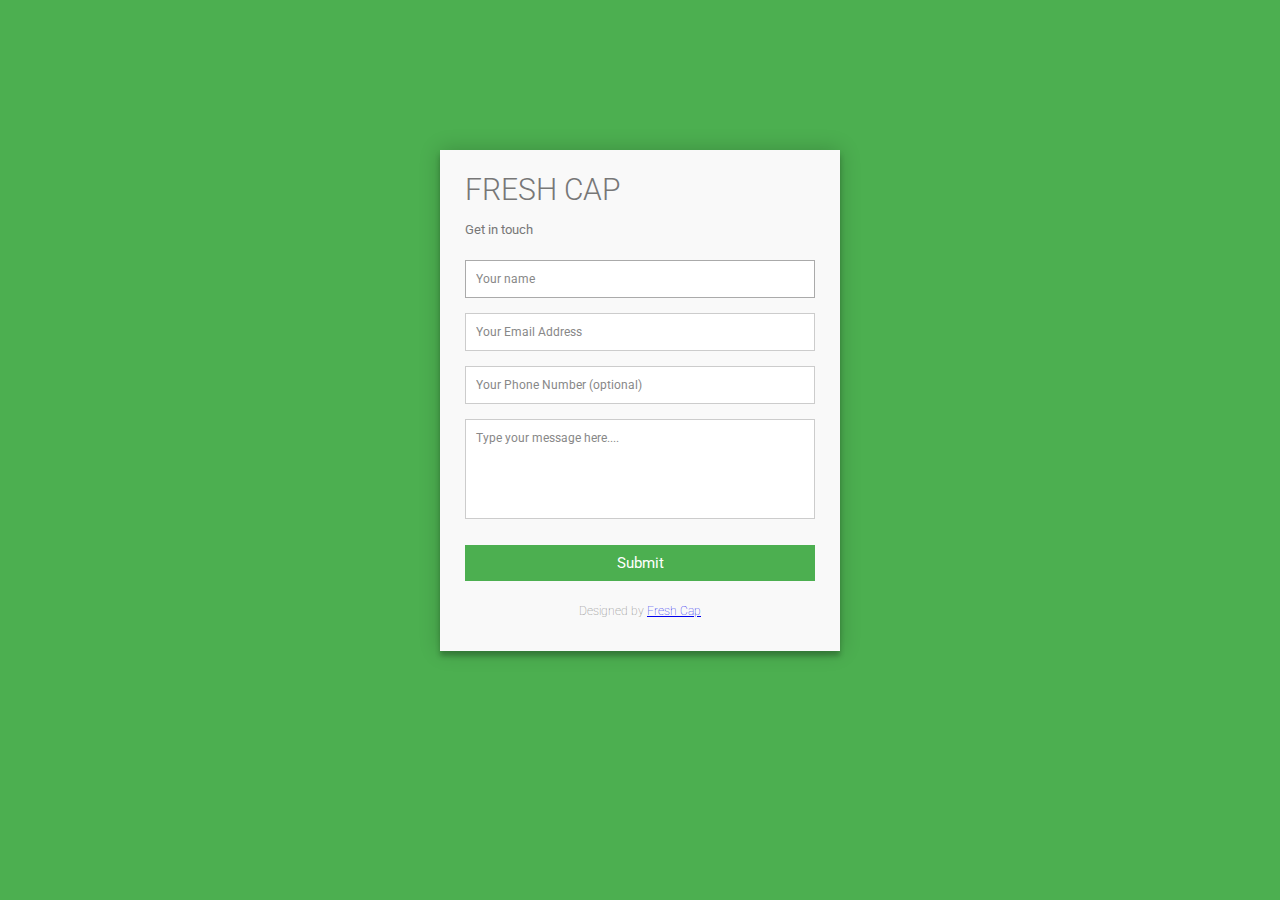
<file: c/index.html>
<!DOCTYPE html>
<html lang="en" dir="ltr">
  <head>
    <meta charset="utf-8">
    <title></title>
    <link rel="stylesheet" href="style.css">
  </head>
  <body>
    <div class="container">
  <form id="contact">
    <h3>FRESH CAP </h3>
    <h4>Get in touch</h4>
    <fieldset>
      <input placeholder="Your name" type="text" tabindex="1" id="name" required autofocus>
    </fieldset>
    <fieldset>
      <input placeholder="Your Email Address" type="email" id="email" tabindex="2" required>
    </fieldset>
    <fieldset>
      <input placeholder="Your Phone Number (optional)" type="tel" id="tel" tabindex="3" required>
    </fieldset>
    <fieldset>
      <textarea placeholder="Type your message here...." id="message" tabindex="5" required></textarea>
    </fieldset>
    <fieldset>
      <button name="submit" type="submit" id="contact-submit" data-submit="...Sending">Submit</button>
    </fieldset>
    <p class="copyright">Designed by <a href="rabindrayadav2216@gmail.com" target="_blank" title="Fresh Cap">Fresh Cap</a></p>
  <script>
let exampleForm =  document.querySelector('#contact');
exampleForm.addEventListener('submit', event => {

  // Prevent the default behavior of the submit button
  event.preventDefault();

  // Handle the HTML form data here!

  let name = document.querySelector('#name').value;
  let email = document.querySelector('#email').value;
  let tel = document.querySelector('#tel').value;
  let message = document.querySelector('#message').value;

  fetch("https://cryptic-escarpment-32785.herokuapp.com/contacts/addContacts", {
    method: "POST",
    headers: {"Content-Type": "application/json"},
    body: JSON.stringify({
    name,
    email,
    phone: tel,
    message
})
}).then(res => res.json())
.then(data => {
  if(data.success === true) {alert("Message Sent Successfully! Hold on for the answer!")
  document.querySelector('#name').value = "";
  document.querySelector('#email').value = "";
  document.querySelector('#tel').value = "";
  document.querySelector('#message').value = ""}
})

});
  </script>
  </body>
</html>
</file>
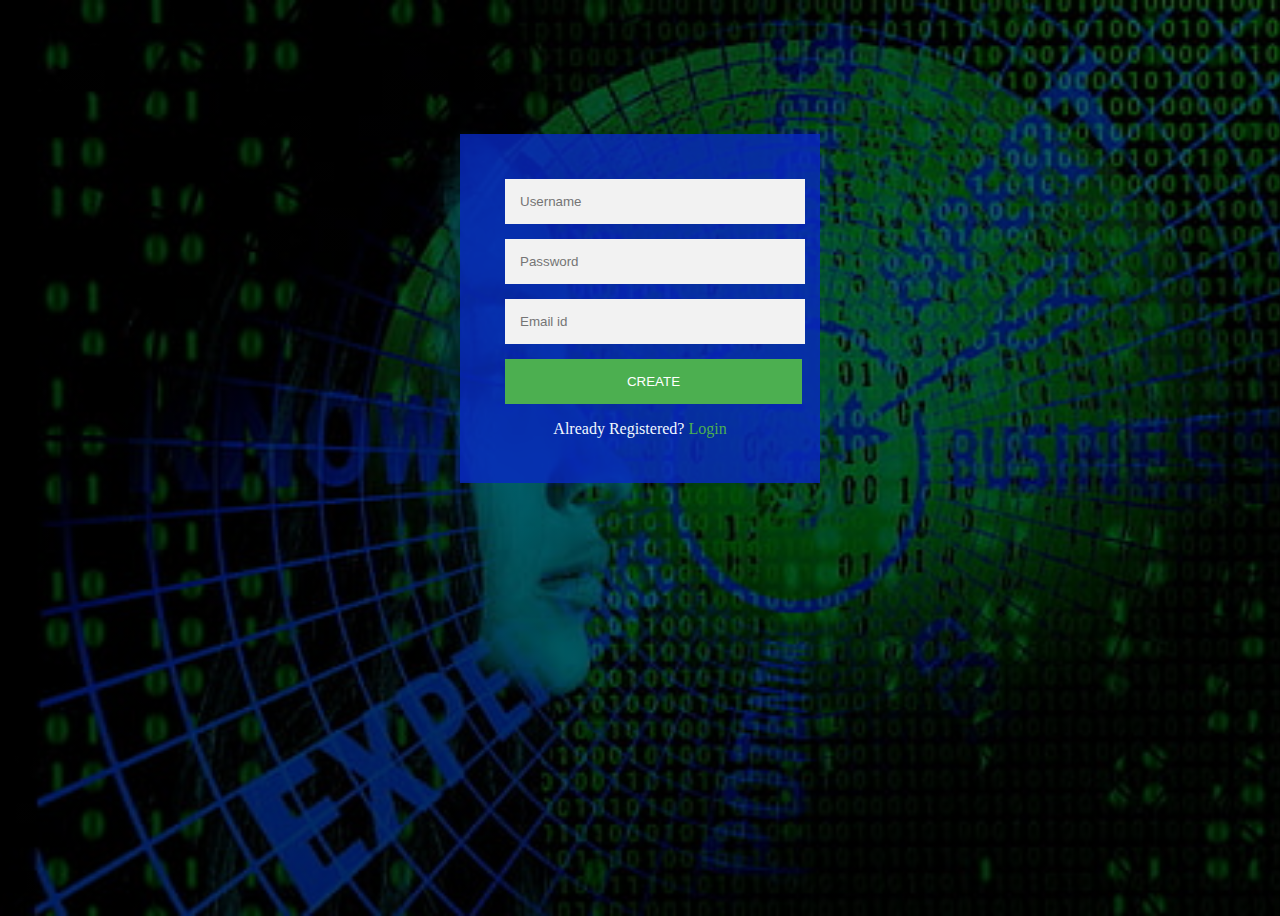
<file: form.html>
<!DOCTYPE html>
<html lang="en">
<head>
    <meta charset="UTF-8">
    <meta http-equiv="X-UA-Compatible" content="IE=edge">
    <meta name="viewport" content="width=device-width, initial-scale=1.0">
    <title>Document</title>
    <link rel="stylesheet" href="form.css">
</head>
<body>
    <div class="login-page">
        <div class="form">
            <form class="register-form" action="#">
                <input type="text" placeholder="Username">
                <input type="text" placeholder="Password">
                <input type="text" placeholder="Email id">
                <button>Create</button>
                <p class="message">Already Registered? <a href="#">Login</a></p>
            </form>

            <form  action="#" class="login-form">
                <input type="text" placeholder="Username">
                <input type="text" placeholder="Password">
                <button>Login</button>
                <p class="message">Not Registered? <a href="#">Register</a></p>
            </form>
        </div>
    </div>
    <script src="https://code.jquery.com/jquery-3.6.0.min.js"></script>
    <script>
        $(' .message a ').click(function()
        {
            $('form').animate({height: "toggle",opacity:"toggle"},"slow");
        })
    </script>

</body>
</html>
</file>
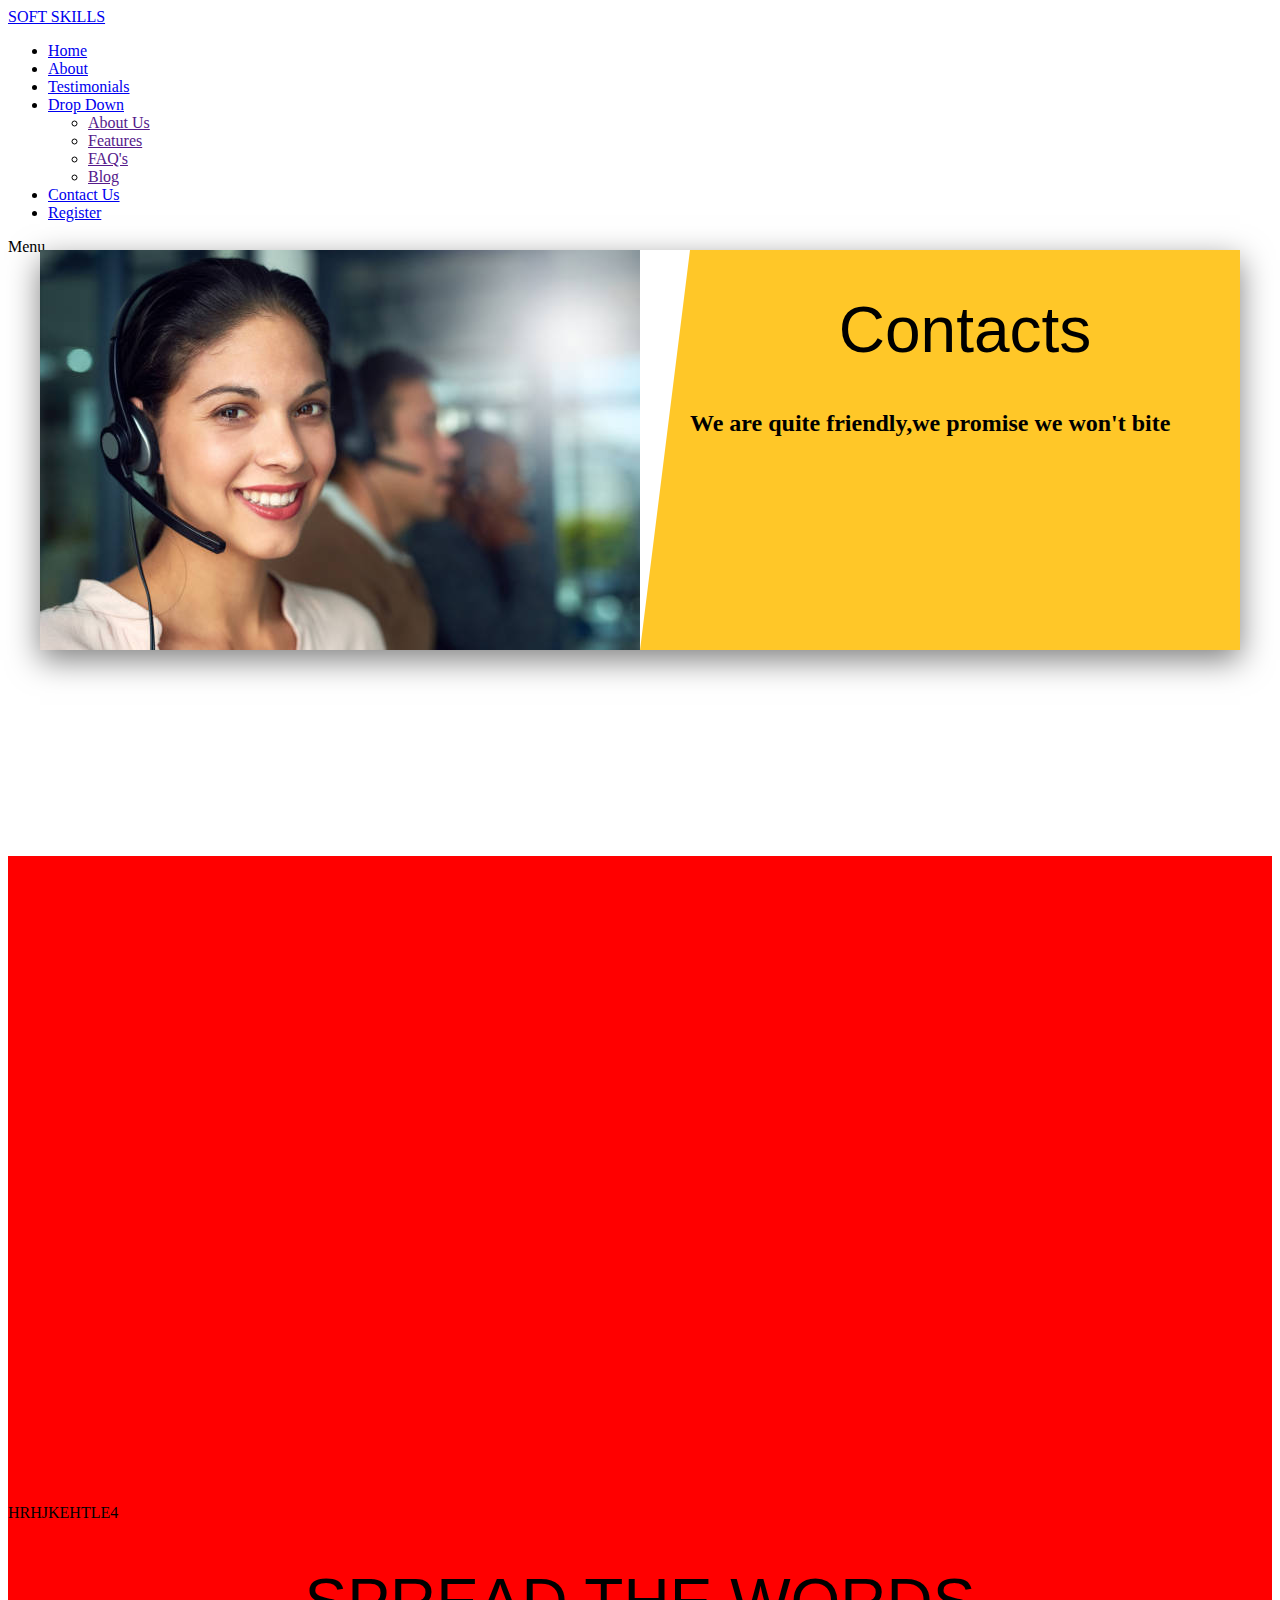
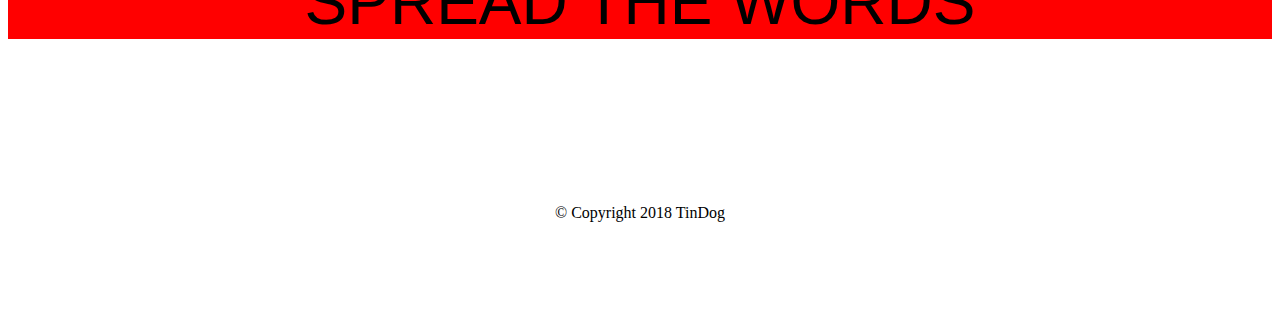
<file: Contact/contact.html>
<!DOCTYPE html>
<html lang="en">
<head>
    <meta charset="UTF-8">
    <meta http-equiv="X-UA-Compatible" content="IE=edge">
    <meta name="viewport" content="width=device-width, initial-scale=1.0">
    <title>Contact</title>
    <link rel="stylesheet" href="contact.css">
</head>
<body>
  <header class="header-area header-sticky">
    <div class="container">
        <div class="row">
            <div class="col-12">
                <nav class="main-nav">
                    <!-- ***** Logo Start ***** -->
                    <a href="index.html" class="logo">
                        SOFT SKILLS
                    </a>
                    <!-- ***** Logo End ***** -->
                    <!-- ***** Menu Start ***** -->
                    <ul class="nav">
                        <li class="scroll-to-section"><a href="#welcome" class="menu-item">Home</a></li>
                        <li class="scroll-to-section"><a href="#about" class="menu-item">About</a></li>
                        <li class="scroll-to-section"><a href="#testimonials" class="menu-item">Testimonials</a>
                        </li>
                        <li class="submenu">
                            <a href="javascript:;">Drop Down</a>
                            <ul>
                                <li><a href="" class="menu-item">About Us</a></li>
                                <li><a href="" class="menu-item">Features</a></li>
                                <li><a href="" class="menu-item">FAQ's</a></li>
                                <li><a href="" class="menu-item">Blog</a></li>
                            </ul>
                        </li>
                        <li class="scroll-to-section"><a href="Contact/contact.html" class="menu-item">Contact Us</a></li>
                          <li><a class="menu" href="form.html" class="menu">Register</a></li>
                    </ul>
                    <a class='menu-trigger'>
                        <span>Menu</span>
                    </a>

                    <!-- ***** Menu End ***** -->
                </nav>
            </div>
        </div>
    </div>
</header>
<!-- ***** Header Area End ***** -->

<div class="container">



    <section class="s1">
      <div class="f1">
      </div>
        <div class="f2">
          <h1>Contacts</h1>
          <h2>We are quite friendly,we promise we won't bite</h2>
        </div>
    </section>
    <section class="s2">
      <div class="second">
        <P>HRHJKEHTLE4</P>
        <h1>SPREAD THE WORDS</h1>
        <i class="fa-fa-facebook-square"></i>
        <i class="fab fa-linkedin"></i>
        <i class="fab fa-twitter-square"></i>
        <i class="fab fa-instagram-square"></i>
        <i class="fab fa-youtube"></i>
      </div>
    </section>
    <footer class="white-section" id="footer">
   <div class="container-fluid">
     <i class="social-icon fa fa-facebook-f"></i>
     <i class="fab fa-facebook"></i>
     <i class="social-icon fa-fa-twitter"></i>
     <i class="social-icon fab fa-instagram"></i>
     <i class="social-icon fas fa-envelope"></i>
     <p>© Copyright 2018 TinDog</p>
   </div>
 </footer>

</body>
</html>
</file>
<file: c/style.css>
@import url(https://fonts.googleapis.com/css?family=Roboto:400,300,600,400italic);
* {
  margin: 0;
  padding: 0;
  box-sizing: border-box;
  -webkit-box-sizing: border-box;
  -moz-box-sizing: border-box;
  -webkit-font-smoothing: antialiased;
  -moz-font-smoothing: antialiased;
  -o-font-smoothing: antialiased;
  font-smoothing: antialiased;
  text-rendering: optimizeLegibility;
}

body {
  font-family: "Roboto", Helvetica, Arial, sans-serif;
  font-weight: 100;
  font-size: 12px;
  line-height: 30px;
  color: #777;
  background: #4CAF50;
}

.container {
  max-width: 400px;
  width: 100%;
  margin: 0 auto;
  position: relative;
}

#contact input[type="text"],
#contact input[type="email"],
#contact input[type="tel"],
#contact input[type="url"],
#contact textarea,
#contact button[type="submit"] {
  font: 400 12px/16px "Roboto", Helvetica, Arial, sans-serif;
}

#contact {
  background: #F9F9F9;
  padding: 25px;
  margin: 150px 0;
  box-shadow: 0 0 20px 0 rgba(0, 0, 0, 0.2), 0 5px 5px 0 rgba(0, 0, 0, 0.24);
}

#contact h3 {
  display: block;
  font-size: 30px;
  font-weight: 300;
  margin-bottom: 10px;
}

#contact h4 {
  margin: 5px 0 15px;
  display: block;
  font-size: 13px;
  font-weight: 400;
}

fieldset {
  border: medium none !important;
  margin: 0 0 10px;
  min-width: 100%;
  padding: 0;
  width: 100%;
}

#contact input[type="text"],
#contact input[type="email"],
#contact input[type="tel"],
#contact input[type="url"],
#contact textarea {
  width: 100%;
  border: 1px solid #ccc;
  background: #FFF;
  margin: 0 0 5px;
  padding: 10px;
}

#contact input[type="text"]:hover,
#contact input[type="email"]:hover,
#contact input[type="tel"]:hover,
#contact input[type="url"]:hover,
#contact textarea:hover {
  -webkit-transition: border-color 0.3s ease-in-out;
  -moz-transition: border-color 0.3s ease-in-out;
  transition: border-color 0.3s ease-in-out;
  border: 1px solid #aaa;
}

#contact textarea {
  height: 100px;
  max-width: 100%;
  resize: none;
}

#contact button[type="submit"] {
  cursor: pointer;
  width: 100%;
  border: none;
  background: #4CAF50;
  color: #FFF;
  margin: 0 0 5px;
  padding: 10px;
  font-size: 15px;
}

#contact button[type="submit"]:hover {
  background: #43A047;
  -webkit-transition: background 0.3s ease-in-out;
  -moz-transition: background 0.3s ease-in-out;
  transition: background-color 0.3s ease-in-out;
}

#contact button[type="submit"]:active {
  box-shadow: inset 0 1px 3px rgba(0, 0, 0, 0.5);
}

.copyright {
  text-align: center;
}

#contact input:focus,
#contact textarea:focus {
  outline: 0;
  border: 1px solid #aaa;
}

::-webkit-input-placeholder {
  color: #888;
}

:-moz-placeholder {
  color: #888;
}

::-moz-placeholder {
  color: #888;
}

:-ms-input-placeholder {
  color: #888;
}
</file>
<file: form.css>
/*form section*/
body{
background-image:linear-gradient(rgba(0,0,0,0.6),rgba(0,0,0,0.6)), url(assets/form/mg.jpg);
height: 100vh;
background-size: cover;
background-position: center;
}
.login-page{
  width: 360px;
  padding: 10% 0 0;
  margin: auto;
}
.form{
  position: relative;
  z-index: 1;
  background:rgba(7,40,195,0.8);
  max-width:360px;
  margin: 0 auto 100px;
  padding: 45px;
  text-align: center;
}
.form input{
  font-family: "Roboto", sans-serif;
  outline: 1;
  background: #f2f2f2;
  width: 100%;
  border: 0;
  margin: 0 0 15px;
  padding: 15px;
  box-sizing: 14px;
}
.form button{
  font-family: "Roboto", sans-serif;
  text-transform: uppercase;
  outline: 0;
  background: #4CAF50;
  width: 110%;
  border: 0;
  margin: 0 0 1px;
  padding:15px;
  box-sizing: 14px;
  color: #FFFFFF;
  cursor: pointer;
}
.form button:hover,.form button:active{
  background: #42A047;
}
.form .message{
  margin: 15px 0 0;
  color: aliceblue;
  font-size: 16px;

}
.form .message a{
  color: #4CAF50;
  text-decoration: none;
}
.form .login-form{
  display: none;
}

 
 .footer-distributed .footer-right{
  width: 20%;
 }
 
 .footer-distributed .footer-company-about{
  line-height: 20px;
  color:  #92999f;
  font-size: 13px;
  font-weight: normal;
  margin: 0;
 }
 
 .footer-distributed .footer-company-about span{
  display: block;
  color:  #ffffff;
  font-size: 14px;
  font-weight: bold;
  margin-bottom: 20px;
 }
 
 .footer-distributed .footer-icons{
  margin-top: 25px;
 }
 
 .footer-distributed .footer-icons a{
  display: inline-block;
  width: 35px;
  height: 35px;
  cursor: pointer;
  background-color:  #33383b;
  border-radius: 2px;
 
  font-size: 20px;
  color: #ffffff;
  text-align: center;
  line-height: 35px;
 
  margin-right: 3px;
  margin-bottom: 5px;
 }
 .footer-distributed .footer-links a:hover{
   color:  #5383d3;
 }
 .footer-right .footer-icons a:hover{
   color:  #5383d3;
 }
 .l{
   text-align: center;
 }
 
 
 @media (max-width: 880px) {
 
  .footer-distributed{
  font: bold 14px sans-serif;
 
  }
 
  .footer-distributed .footer-left,
  .footer-distributed .footer-center,
  .footer-distributed .footer-right{
  display: block;
  width: 100%;
  margin-bottom: 40px;
  text-align: center;
  }
 
  .footer-distributed .footer-center i{
  margin-left: 0;
  }
  .main {
  line-height: normal;
  font-size: auto;
  }
 }
</file>
<file: Contact/contact.css>
body{
    font-family:bold;
}
.s1{
    display: flex;
    position: absolute;
    transform:translate(-50%,-50%);
    top: 50%;
    left: 50%;
    height: 400px;
    width:1200px;
    text-align: justify;
    background-color:#ffc728;
    box-sizing: border-box;
    box-shadow:0 10px 30px rgba(0,0,0,0.5);
}
.f1{
    width: 50%;
    height: 100%;
    background:white;
    box-sizing: border-box;
    background: url(im.jpg);

}
.f2{
    width: 50%;
    height: 100%;
    box-sizing: border-box;
    background:#ffc728;
    border-left: 50px solid white;
    border-bottom: 400px solid transparent;

}
h1{
    text-align: center;
    font: 4em sans-serif;
}
.second{
  background-color: red;
  position: relative;
padding: 50% 0 0 0;
margin: 600px 0 0 0;
}
#footer{
    padding: 7% 15%;
    text-align: center;
  }
  .social-icon{
    margin: 20px 5px;
    color: inherit;
  }
</file>
